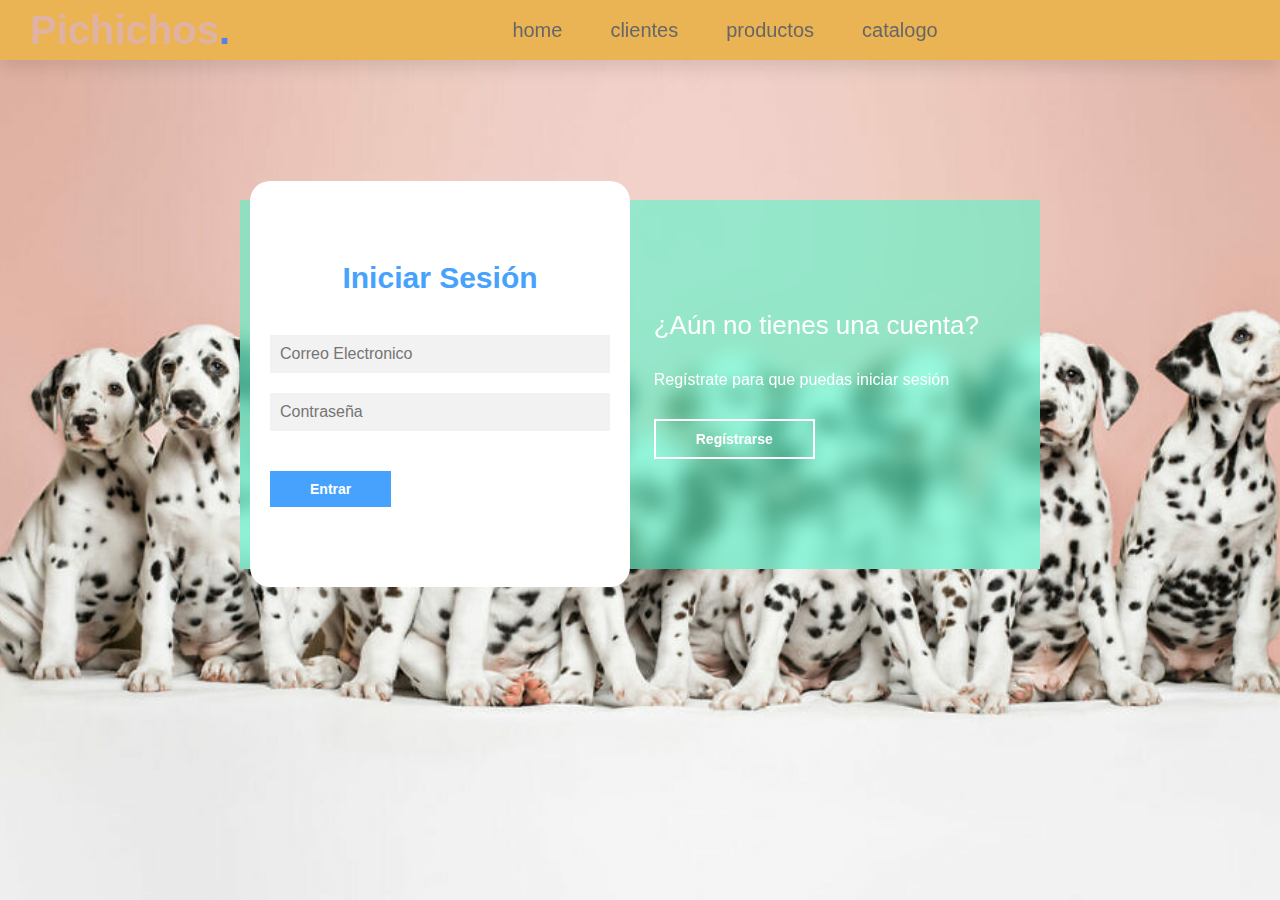
<file: index.html>
<!DOCTYPE html>
<html lang="en">
<head>
   
    <title><Pichichos-LoginRegistro</title>
    
    
    <link rel="stylesheet" href="indexheader.css">
    <link rel="stylesheet" href="script.css">
</head>

<header>

    <input type="checkbox" name="" id="toggler">
    <label for="toggler" class="fas fa-bars"></label>

    <a href="#" class="logo">Pichichos<span>.</span></a>

    <nav class="navbar">
      <ul> <li><a href="./Home.html">home</a></li>
           <li><a href="./Home.html">clientes</a></li>
           <li><a href="./Home.html">productos</a></li>
           <li><a href="./Catalogo.html">catalogo</a></li>
      </ul>
    </nav>

    <div class="icons">
        <a href="#" class="fas fa-heart"></a>
        <a href="#" class="fas fa-shopping-cart"></a>
        <a href="./index.html" class="fas fa-user"></a>
    </div>

</header>


<body>
        <main>
            <div class="contenedor__todo">
                <div class="caja__trasera">
                    <div class="caja__trasera-login">
                        <h3>¿Ya tienes una cuenta?</h3>
                        <p>Inicia sesión para entrar en la página</p>
                        <button id="btn__iniciar-sesion">Iniciar Sesión</button>
                    </div>
                    <div class="caja__trasera-register">
                        <h3>¿Aún no tienes una cuenta?</h3>
                        <p>Regístrate para que puedas iniciar sesión</p>
                        <button id="btn__registrarse">Regístrarse</button>
                    </div>
                </div>

                <!--Formulario de Login y registro-->
                <div class="contenedor__login-register">
                   
                    <!--Login-->
                    <form action="submit" class="formulario__login">
                        <h2>Iniciar Sesión</h2>
                        <input type="text" placeholder="Correo Electronico" id="info_correo">
                        <input type="password" placeholder="Contraseña" id="info_contraseña">
                        <button type="submit" onclick="login()">Entrar</button>
                    </form>

                    <!--Register-->
                    <form method="post"  class="formulario__register">
                        <h2>Regístrarse</h2>
                        <input type="text" placeholder="Nombre completo" name="nombre" id="nombre">
                        <input type="text" placeholder="Correo Electronico" name="correo" id="correo">
                        <input type="text" placeholder="Usuario" name="usuario" id="usuario">
                        <input type="password" placeholder="Contraseña" name="contraseña" id="contraseña">
                        <button type="button" onclick="recojer_datos()">Regístrarse</button>
                    </form>
                </div>
            </div>

        </main>

        <script src="scrip.js"></script>
        
        
        <script src="/iniciarsecion.js"></script>
</body>
</html>
</file>
<file: indexheader.css>
:root{
    --pink:#587feb;
}

header .navbar a:hover{
    color:var(--pink);
}


header{
    position: fixed;
    top:0; left:0; right:0;
    height: 30px;
    background:#eab454;
    padding: 30px;
    display: flex;
    font-family: Arial, Helvetica, sans-serif;
    align-items: center;
    justify-content: space-between;
    z-index: 100;
    box-shadow: 0 .5rem 1rem rgba(0,0,0,.1);
}

header .logo{
    font-size: 40px;
    background: none;
    color:#e0b2a3;
    font-weight: bolder;
    font-family: Impact, Haettenschweiler, 'Arial Narrow Bold', sans-serif;
}

header .logo span{
    color:var(--pink);
}

header .navbar a{
    font-size: 20px;
    padding:0 1.5rem;
    color:#666;
    
}
header .navbar  ul{
    height: 100%;
    display: flex;
}
     
header .navbar  ul  li{
    height: 100%;
    list-style: none;
    position: relative;
}

.submenu{
    width: 200px;
    display: flex;
    flex-direction: column;
    background: white;
    box-shadow: 0px 0px 10px 0px black;
    position: absolute;
    top: 90px;
    left: -5px;
    padding: 14px 0px;
    visibility: visible;
    opacity: 0;
    transition: all 300ms ease;
    z-index: 10;
    margin-left: 20px;
}

header ul :hover {
    visibility: visible;
    opacity: 1;
    top: 60px;
}

header .icons a{
    font-size: 2.5rem;
    color:#e0b2a3;
    margin-left: 10px;
}

header .icons a:hover{
    color:var(--pink);
}

header #toggler{
    display: none;
}

header .fa-bars{
    font-size: 3rem;
    color:#333;
    border-radius: .5rem;
    padding:.5rem 1.5rem;
    cursor: pointer;
    border:.1rem solid rgba(0,0,0,.3);
    display: none;
}
</file>
<file: script.css>
*{
    margin: 0;
    padding: 0;
    box-sizing: border-box;
    text-decoration: none;
    font-family: 'Roboto', sans-serif;
}

body{
    background-image: url(PERROS.jpg);
    background-size: cover;
    background-repeat: no-repeat;
    background-position: center;
    background-attachment: fixed;
    padding-bottom: 30px;
}

main{
    width: 100%;
    padding: 20px;
    margin: auto;
    margin-top: 180px;
}

.contenedor__todo{
    width: 100%;
    max-width: 800px;
    margin: auto;
    position: relative;
}

.caja__trasera{
    width: 100%;
    padding: 10px 20px;
    display: flex;
    justify-content: center;
    -webkit-backdrop-filter: blur(10px);
    backdrop-filter: blur(10px);
    background-color: rgba(57, 253, 204, 0.5);

}

.caja__trasera div{
    margin: 100px 40px;
    color: white;
    transition: all 500ms;
}


.caja__trasera div p,
.caja__trasera button{
    margin-top: 30px;
}

.caja__trasera div h3{
    font-weight: 400;
    font-size: 26px;
}

.caja__trasera div p{
    font-size: 16px;
    font-weight: 300;
}

.caja__trasera button{
    padding: 10px 40px;
    border: 2px solid #fff;
    font-size: 14px;
    background: transparent;
    font-weight: 600;
    cursor: pointer;
    color: white;
    outline: none;
    transition: all 300ms;
}

.caja__trasera button:hover{
    background: #fff;
    color: #46A2FD;
}

/*Formularios*/

.contenedor__login-register{
    display: flex;
    align-items: center;
    width: 100%;
    max-width: 380px;
    position: relative;
    top: -185px;
    left: 10px;

    /*La transicion va despues del codigo JS*/
    transition: left 500ms cubic-bezier(0.175, 0.885, 0.320, 1.275);
}

.contenedor__login-register form{
    width: 100%;
    padding: 80px 20px;
    background: white;
    position: absolute;
    border-radius: 20px;
}

.contenedor__login-register form h2{
    font-size: 30px;
    text-align: center;
    margin-bottom: 20px;
    color: #46A2FD;
}

.contenedor__login-register form input{
    width: 100%;
    margin-top: 20px;
    padding: 10px;
    border: none;
    background: #F2F2F2;
    font-size: 16px;
    outline: none;
}

.contenedor__login-register form button{
    padding: 10px 40px;
    margin-top: 40px;
    border: none;
    font-size: 14px;
    background: #46A2FD;
    font-weight: 600;
    cursor: pointer;
    color: white;
    outline: none;
}




.formulario__login{
    opacity: 1;
    display: block;
}
.formulario__register{
    display: none;
}



@media screen and (max-width: 850px){

    main{
        margin-top: 50px;
    }

    .caja__trasera{
        max-width: 350px;
        height: 300px;
        flex-direction: column;
        margin: auto;
    }

    .caja__trasera div{
        margin: 0px;
        position: absolute;
    }


    /*Formularios*/

    .contenedor__login-register{
        top: -10px;
        left: -5px;
        margin: auto;
    }

    .contenedor__login-register form{
        position: relative;
    }

}
</file>
